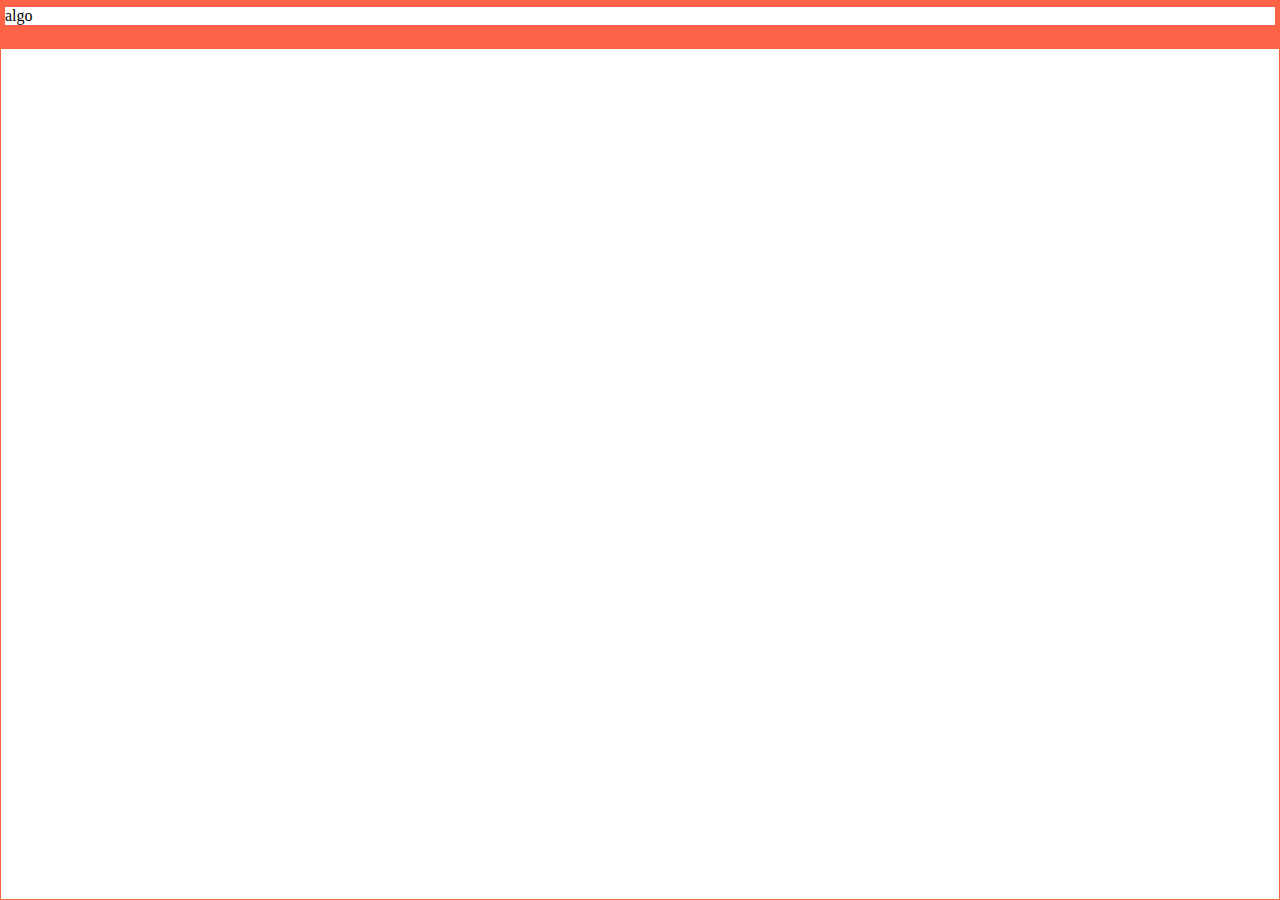
<file: REVISÃO/index.html>
<!DOCTYPE html>
<html lang="pt-BR">

<head>
    <meta charset="UTF-8">
    <meta name="viewport" content="width=device-width, initial-scale=1.0">
    <title>AULA</title>

    <link rel="stylesheet" href="./styles/global.css">
    <link rel="stylesheet" href="./styles/header.css">
    
</head>
<body>

    <section>
        <div class="header">


        </div>
        <div class="div">
            <p>algo</p>
        </div>
    </section>

    <section>
        <div class="banner">

        </div>
    </section>

    <section>
        <div class="categorias"></div>
    </section>

    <section>
        <div class="bannerMain"></div>
    </section>

    <section>
        <div class="loja"></div>
    </section>
    
    <section>
        <div class="footer"></div>
    </section>



 

    
</body>
</html>
</file>
<file: REVISÃO/styles/header.css>
/* section .header{
    background-color: red;
}
 */
</file>
<file: REVISÃO/styles/global.css>
/*
    PADRÃO CSS PARA INICIAR PROJETOS PASSO A PASSO
    1° RESETAR AS MARGENS E PADDINGS 
    2° CRIAR ELEMENTO :ROOT PARA COLOCAR AS CORES 
    3° DEFINIR OS PADROES DO HTML LARGURA E ALTURA POIS ELE É O ELEMENTO PAI PRINCIPAL ENTAO POR ELE VOCE DEFINE A LARGURA MAXIMA PARA TODOS OS OUTROS
    4° PASSAR ALGUNS PADROES PARA O BODY, LARGURA, FONT SIZE E BACKGROUND SAO ALGUNS DOS MAIS USADOS.
*/

* {
    margin: 0; /*Tira a margen que ja vem por padrão de todos elementos*/
    padding: 0;/*Tira o padding (preenchimento interno) que ja vem por padrão de todos elementos*/
    box-sizing: border-box; /*não deixa o conteudo passar da largura ou altura que voce definir*/
    border: 1px solid tomato; /*voce pode usar esse comando para fazer todos elementos ficar com uma borda em volta, e voce ver a largura deles, altura alinhamento, ai voce pode ajustar e remover essa linha*/
    
}
/*:root é o elemento raiz, aonde voce usa para criar as variaveis para usar em varios lugares*/
:root{
    --primary-color: #f350c5; /*toda variavel voce vai dar o nome dela, dois pontos, e qual valor voce quer que ela tenha*/
    --secondary-color: #fff; /*todas as cores que voce criar para um site voce cria aqui e da nomes faceis de usar*/
    /*abaixo esta um exemplo de como voce pode dar nome para as cores, em vez de escrever vermelho claro, vermelho escuro
    voce escreve o nome da cor e depois um numero que vai de 100 até 900 sendo o 100 o mais claro e o 900 o mais escuro, logico q pode usar qualquer numero mais esse é um padrao que o povo ja usa por ai*/
    --red-100: red;
    --red-200: rgb(151, 12, 12);
    --red-500: rgb(92, 12, 12);
    --red-900: rgb(33, 3, 3);

    /*exemplo de uso de variaveis:
    color: var(--red-100)
    */

}


/*uso para setar o tamanho maximo do documento em largura e altura*/
html{
    width: 100vw /*largura da tela vw (viewport width) nessa linha estou limitando todos elementos a largura da tela para evitar barra de rolagem*/;
    height: 100vh; /*altura do altura vh (viewport height)*/
    font-size: 62.5%; /*EXPLICAÇÃO DESSA TATICA:
        1rem = 16px, SÓ QUE PARA FICAR CONVERTENDO PX EM REM VOCE PRECISA DIVIR 100 POR 16 PARA SABER QUANTO AQUELE VALOR VALE EM REM
        100 / 16 = 6.25rem da esse numero quebrado oque dificulta fazer contas assim de cabeça.
        ENTAO DEFINIMOS QUE O FONT SIZE PADRAO DA PAGINA É DE 62.5% ISSO VAI FAZER COM QUE CADA REM SEJA IGUAL A 10PX
        1rem = 10px E AI A CONTA PASSA A SER POSSIVEL FAZER DE CABEÇA POR QUE:
        100 / 10 = 10rem DIVIDIR POR 10 É MUITO MAIS FACIL.
        ENTAO TENTA USAR REM SEMPRE NO LUGAR DE PX PARA QUE SEU SITE FIQUE BEM RESPONSIVO.
        */ 
}

body{
    width: 100%; /*width 100% da largura do pai (html) para que sempre evitar rolagem na pagina*/
    font-size: 1.6rem /*faz toda font do site ficar com 16px por padrão*/;
}
</file>
